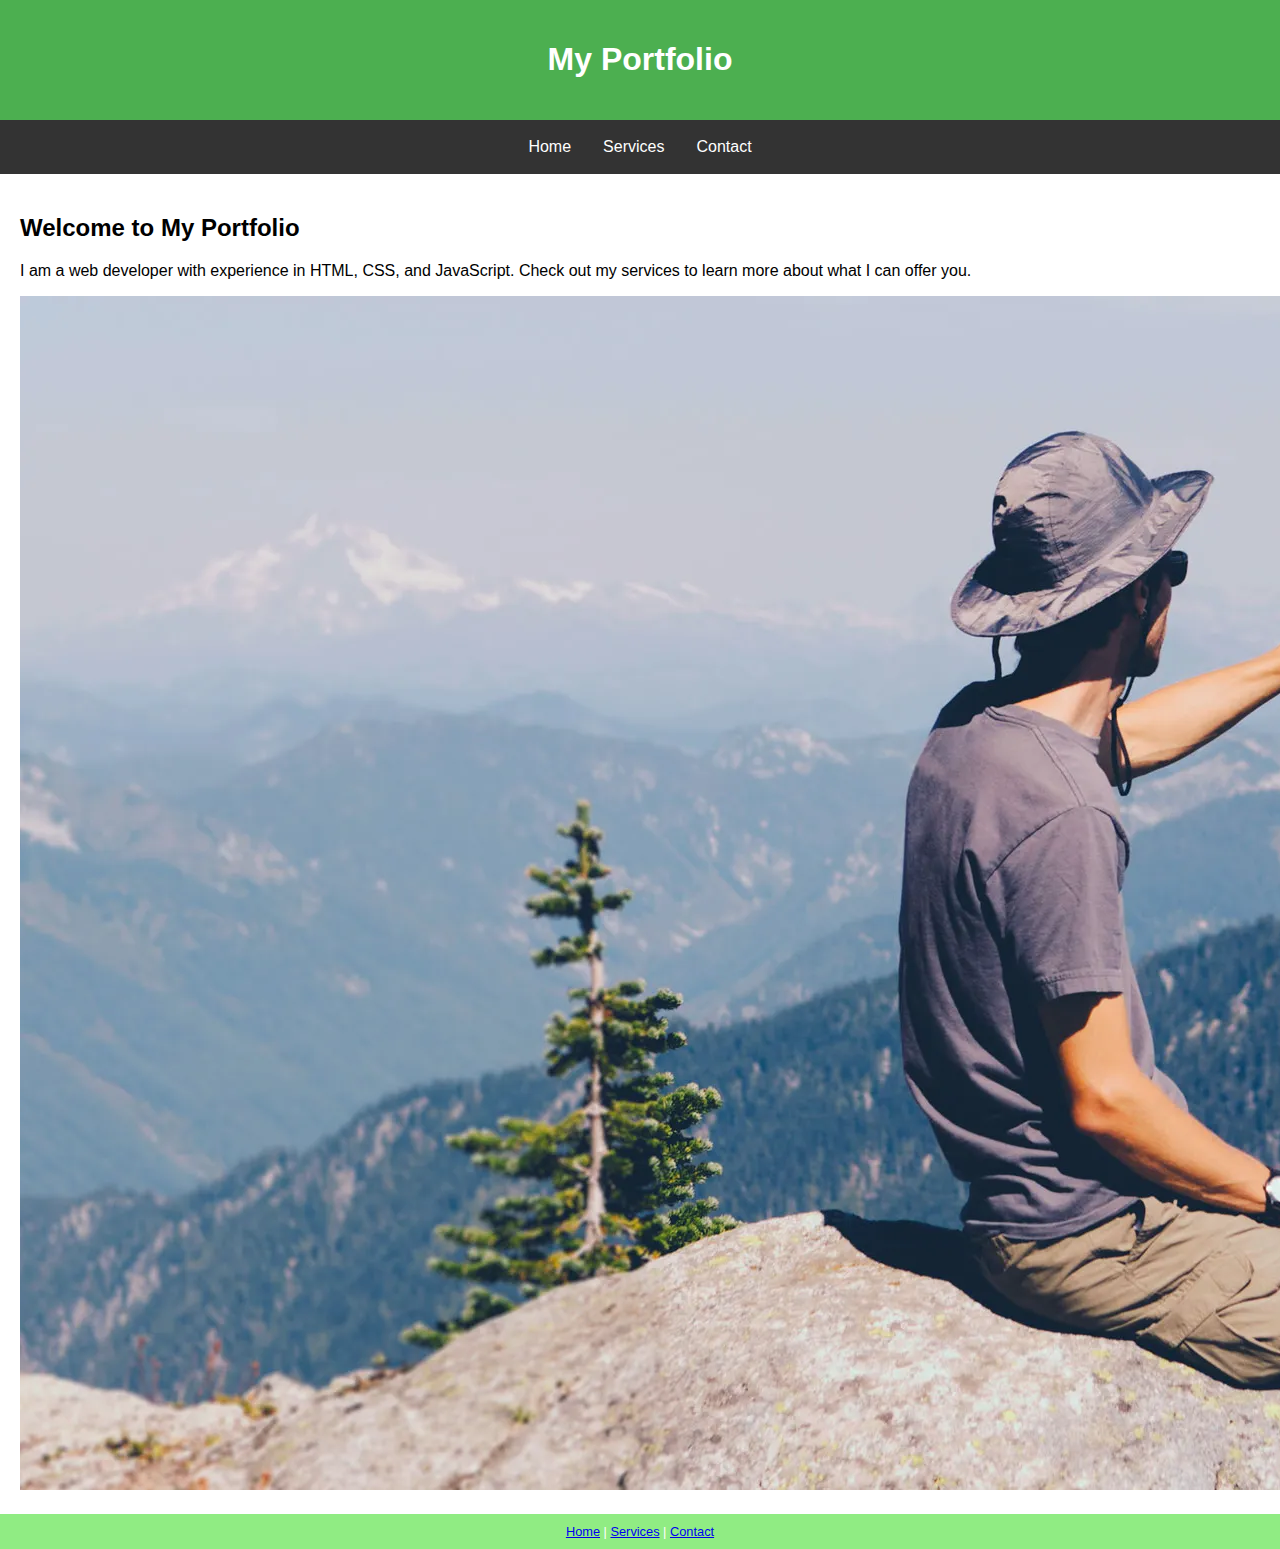
<file: index.html>
<!DOCTYPE html>
<html lang="en">
<head>
  <meta charset="UTF-8">
  <meta name="viewport" content="width=device-width, initial-scale=1.0">
  <title>My Portfolio</title>
  <link rel="stylesheet" href="styles.css">
  <script src="validation.js" defer></script>
</head>
<body>
  <header id="header">
    <h1>My Portfolio</h1>
  </header>
  <nav id="nav">
    <a href="index.html">Home</a>
    <a href="services.html">Services</a>
    <a href="contact.html">Contact</a>
  </nav>
  <main id="content">
    <h2>Welcome to My Portfolio</h2>
    <p>I am a web developer with experience in HTML, CSS, and JavaScript. Check out my services to learn more about what I can offer you.</p>
    <img src="profile_picture.jpg" alt="Profile picture">
  </main>
  <footer id="footer">
    <a href="index.html">Home</a> |
    <a href="services.html">Services</a> |
    <a href="contact.html">Contact</a>
  </footer>
</body>
</html>
</file>
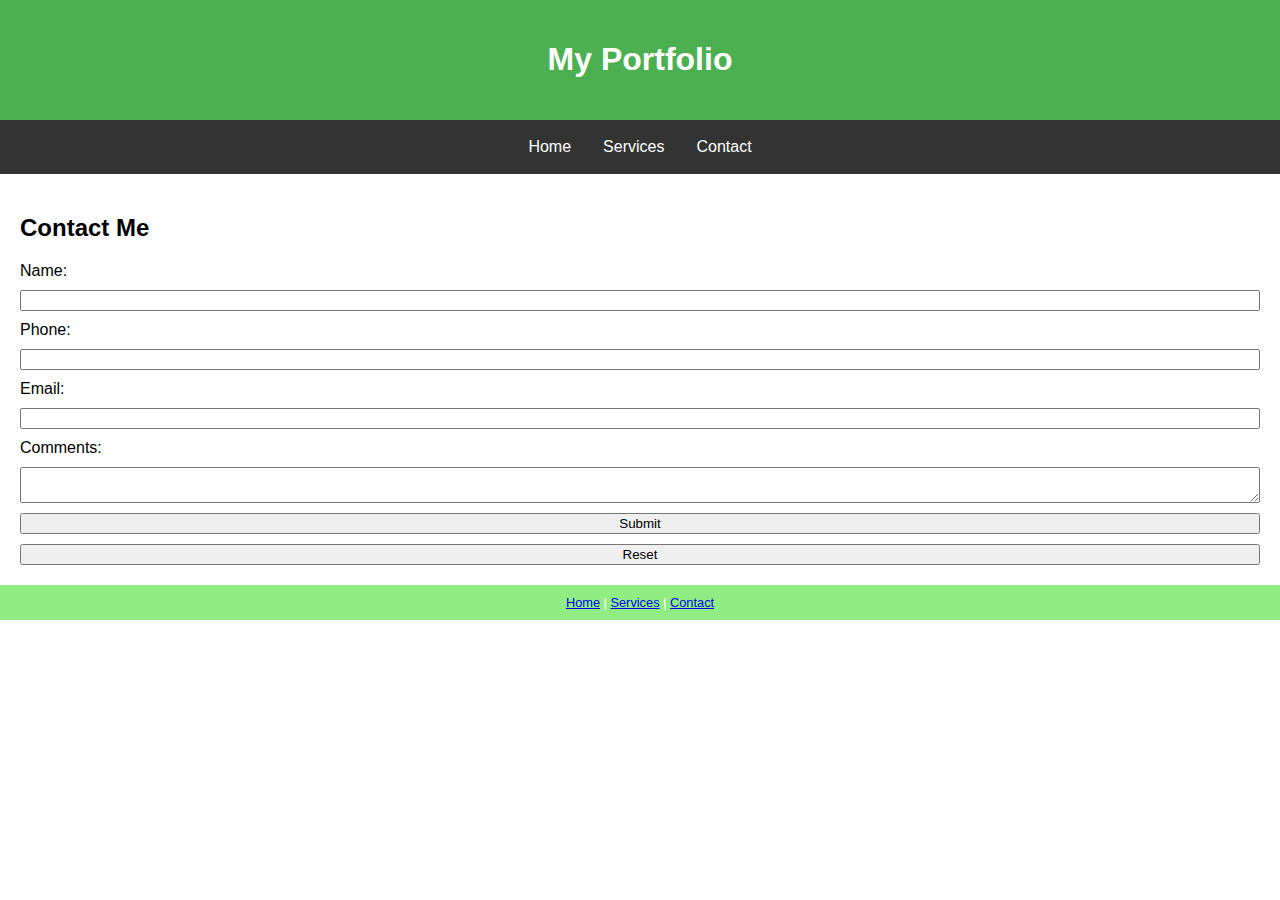
<file: contact.html>
<!DOCTYPE html>
<html lang="en">
<head>
  <meta charset="UTF-8">
  <meta name="viewport" content="width=device-width, initial-scale=1.0">
  <title>Contact</title>
  <link rel="stylesheet" href="styles.css">
  <script src="validation.js" defer></script>
</head>
<body>
  <header id="header">
    <h1>My Portfolio</h1>
  </header>
  <nav id="nav">
    <a href="index.html">Home</a>
    <a href="services.html">Services</a>
    <a href="contact.html">Contact</a>
        
    </nav>
    <main id="content">
    <h2>Contact Me</h2>
    <form id="contact-form" action="index.html">
    <label for="name">Name:</label>
    <input type="text" id="name" name="name" required>
    <span id="name-error" class="error">Please enter your name.</span>
    <label for="phone">Phone:</label>
    <input type="tel" id="phone" name="phone" pattern="[0-9]{10}" required>
    <span id="phone-error" class="error">Please enter a valid 10-digit phone number.</span>
    
    <label for="email">Email:</label>
    <input type="email" id="email" name="email" required>
    <span id="email-error" class="error">Please enter a valid email address.</span>
    
    <label for="comments">Comments:</label>
    <textarea id="comments" name="comments"></textarea>
    
    <button type="submit">Submit</button>
    <button type="reset">Reset</button>
    </form>
    </main>
    <footer id="footer">
    <a href="index.html">Home</a> |
    <a href="services.html">Services</a> |
    <a href="contact.html">Contact</a>
    </footer>
    </body>
    </html>
</file>
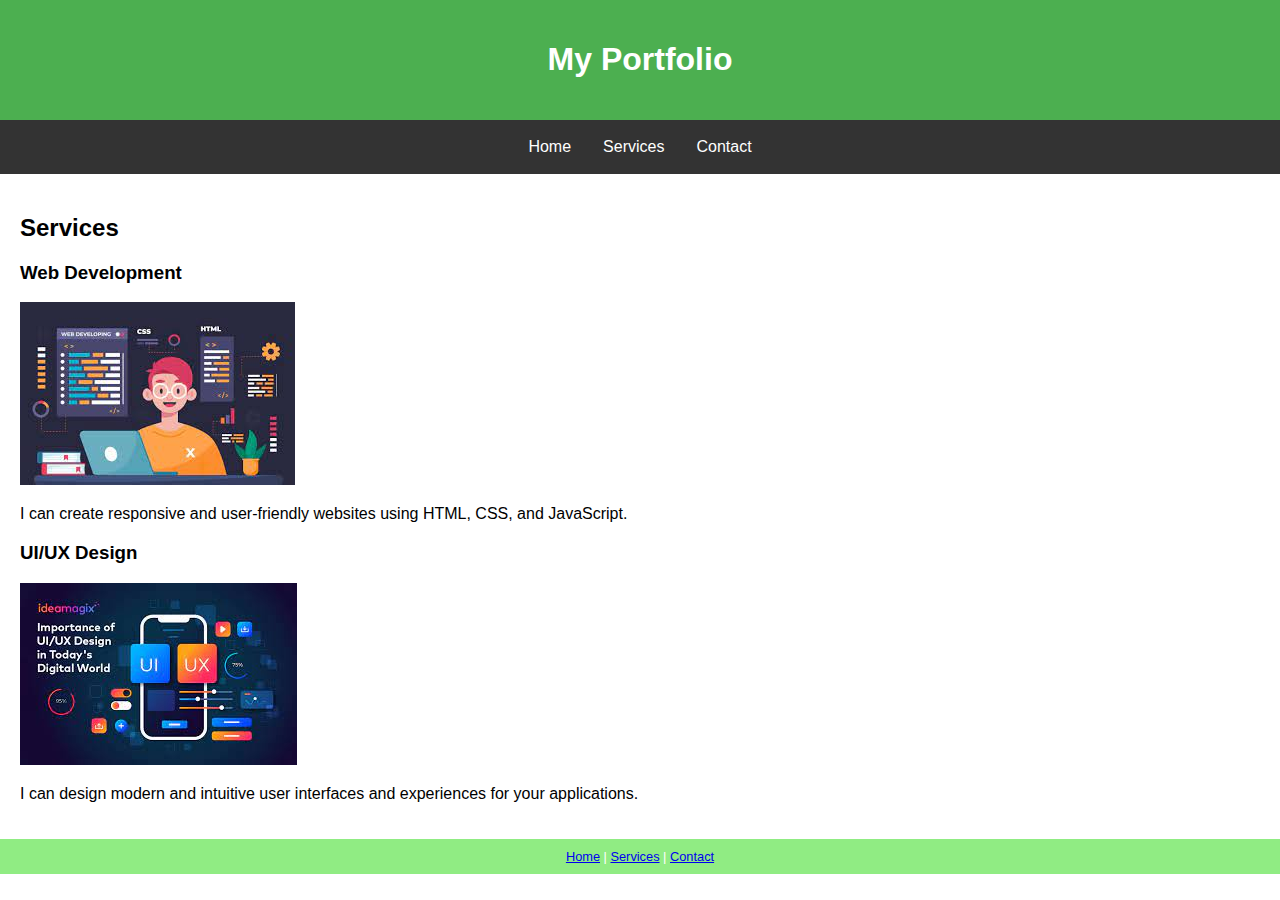
<file: services.html>
<!DOCTYPE html>
<html lang="en">
<head>
  <meta charset="UTF-8">
  <meta name="viewport" content="width=device-width, initial-scale=1.0">
  <title>Services</title>
  <link rel="stylesheet" href="styles.css">
</head>
<body>
  <header id="header">
    <h1>My Portfolio</h1>
  </header>
  <nav id="nav">
    <a href="index.html">Home</a>
    <a href="services.html">Services</a>
    <a href="contact.html">Contact</a>
  </nav>
  <main id="content">
    <h2>Services</h2>
    <h3>Web Development</h3>
    <img src="web_development.jpg" alt="Web development">
    <p>I can create responsive and user-friendly websites using HTML, CSS, and JavaScript.</p>
    <h3>UI/UX Design</h3>
    <img src="ui_ux_design.jpg" alt="UI/UX Design">
    <p>I can design modern and intuitive user interfaces and experiences for your applications.</p>
  </main>
  <footer id="footer">
    <a href="index.html">Home</a> |
    <a href="services.html">Services</a> |
    <a href="contact.html">Contact</a>
  </footer>
</body>
</html>
</file>
<file: styles.css>
body {
    font-family: Arial, sans-serif;
    margin: 0;
    padding: 0;
  }
  
  #header {
    background-color: #4CAF50;
    padding: 20px;
    text-align: center;
    color: white;
  }
  
  #nav {
    display: flex;
    justify-content: center;
    background-color: #333;
    padding: 10px;
  }
  
  #nav a {
    color: white;
    text-decoration: none;
    padding: 8px 16px;
  }
  
  #nav a:hover {
    background-color: #ddd;
    color: black;
  }
  
  #content {
    padding: 20px;
  }
  
  #footer {
    background-color: #90ec83;
    color: white;
    text-align: center;
    padding: 10px;
    font-size: 0.8em;
  }
  
  .error {
    display: none;
    color: red;
    font-size: 0.8em;
  }
  
  form {
    display: grid;
    gap: 10px;
  }
  
  input:focus, textarea:focus {
    background-color: #f0f0f0;
    color: #333;
  }
</file>
